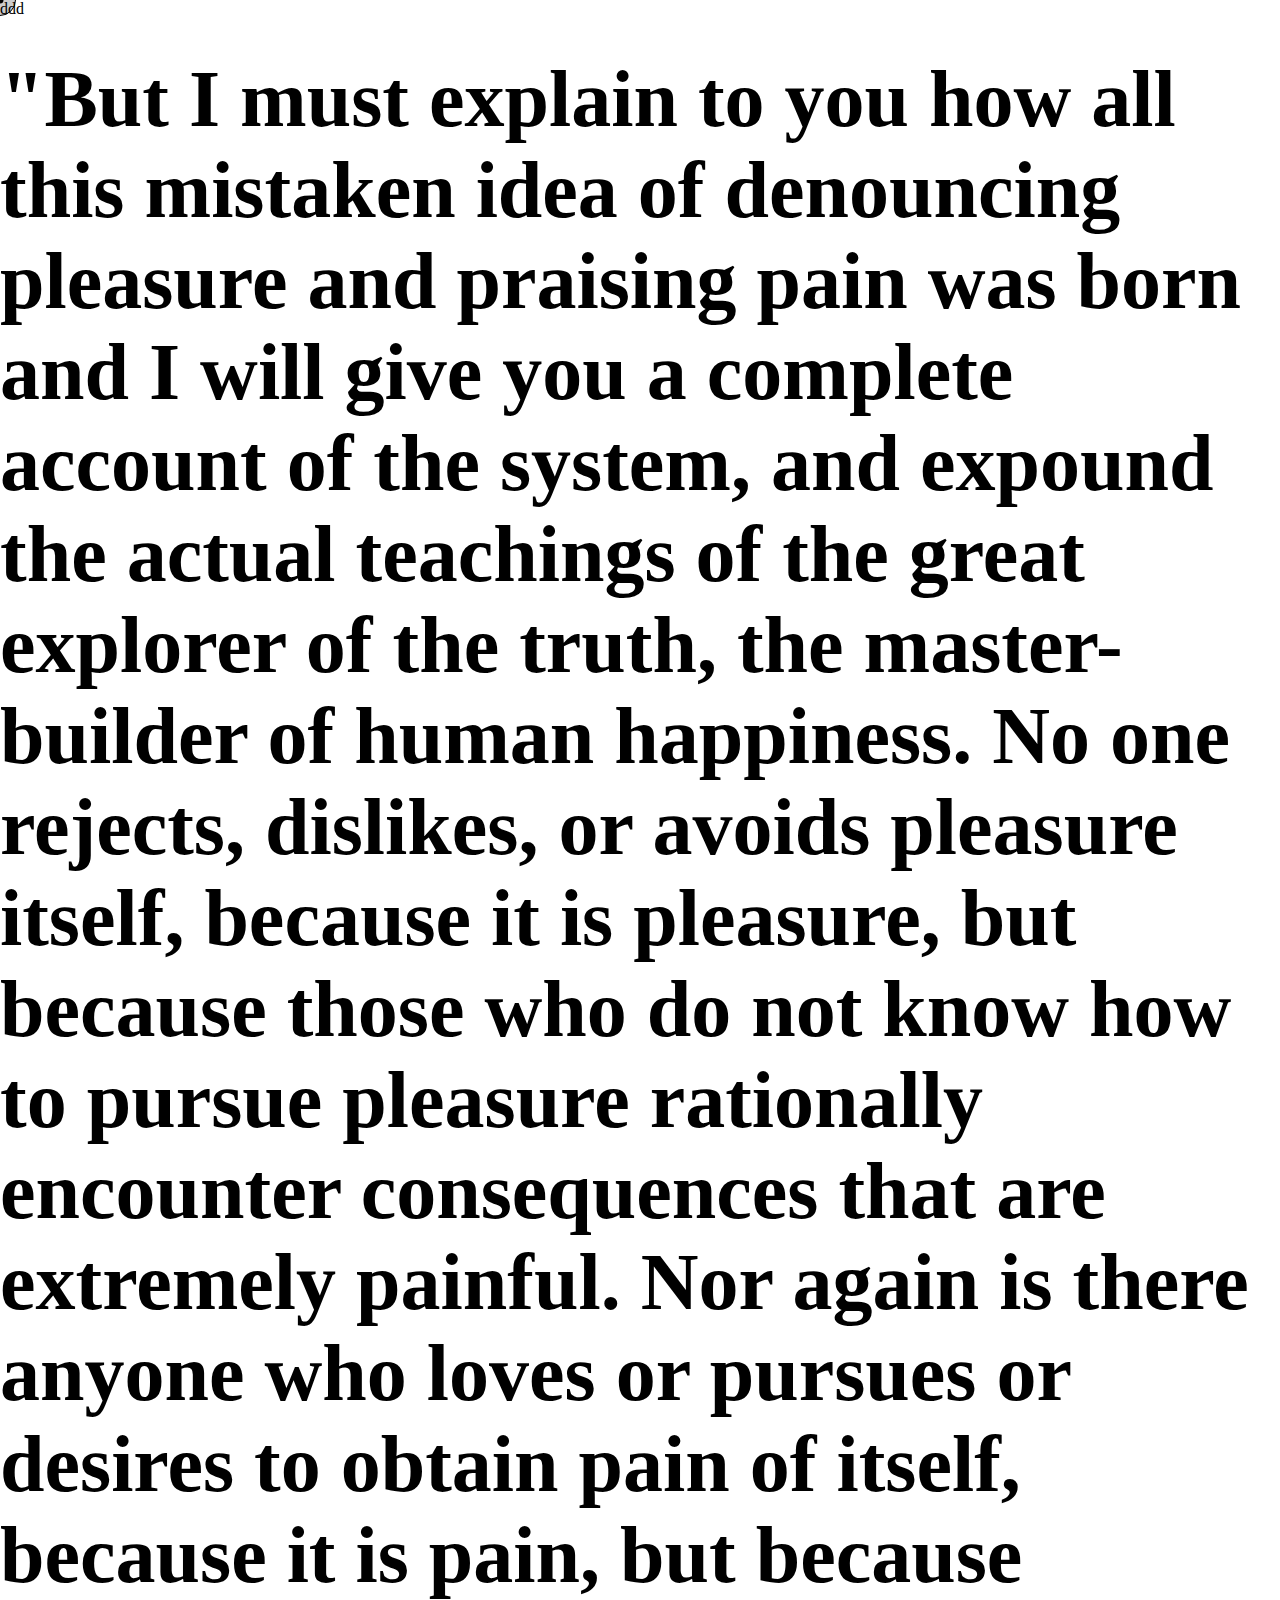
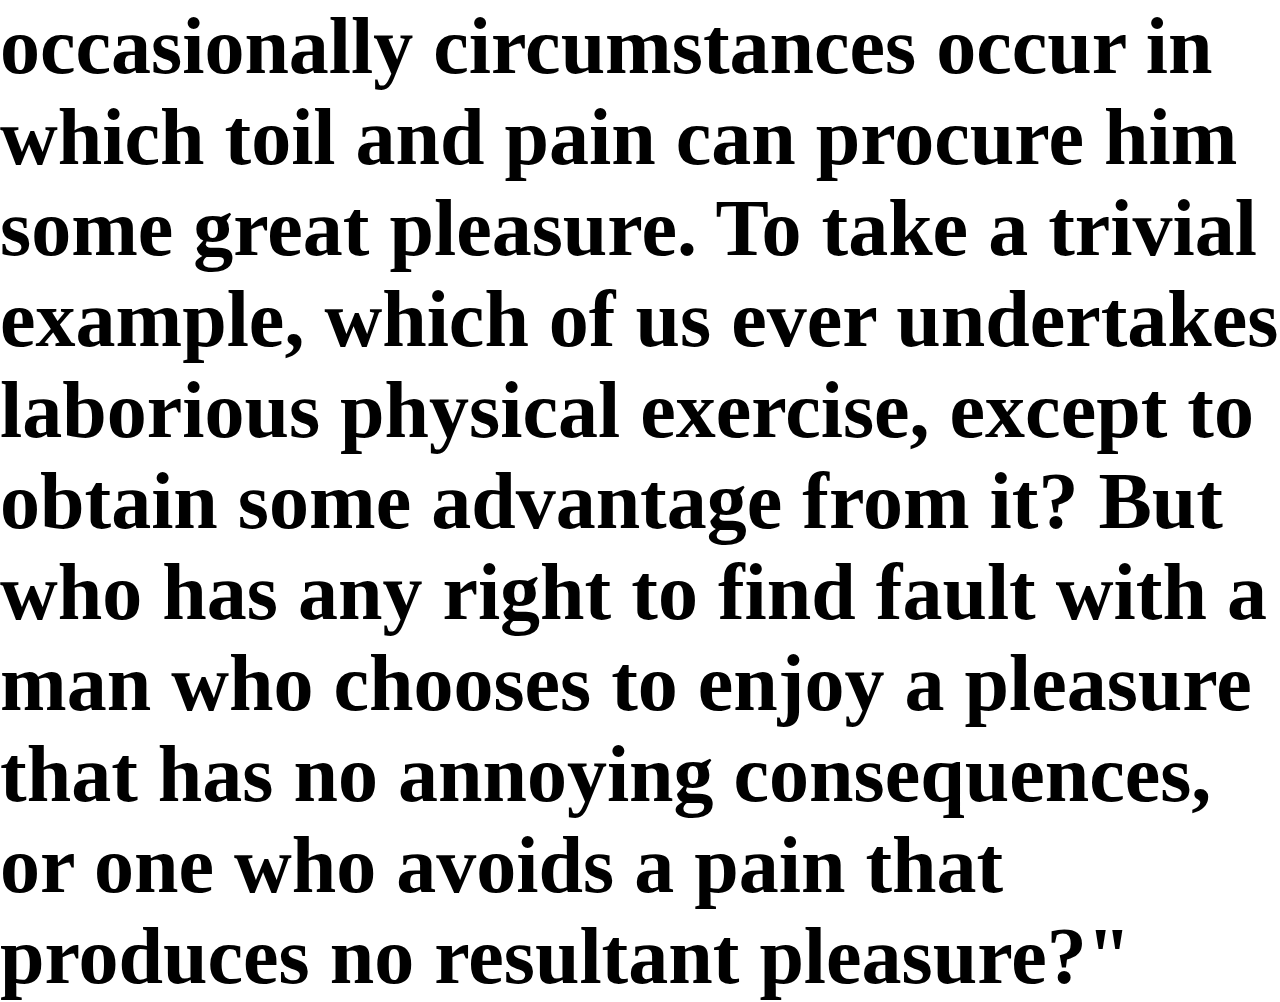
<file: cursor+clearBg/index.html>
<html lang="en">
<head>
	<meta charset="UTF-8">
	<title>Page</title>
	<link rel="stylesheet" type="text/css" href="index.css">

</head>
<body>	
		<canvas class="in"></canvas>
<h1>"But I must explain to you how all this mistaken idea of denouncing pleasure and praising pain was born and I will give you a complete account of the system, and expound the actual teachings of the great explorer of the truth, the master-builder of human happiness. No one rejects, dislikes, or avoids pleasure itself, because it is pleasure, but because those who do not know how to pursue pleasure rationally encounter consequences that are extremely painful. Nor again is there anyone who loves or pursues or desires to obtain pain of itself, because it is pain, but because occasionally circumstances occur in which toil and pain can procure him some great pleasure. To take a trivial example, which of us ever undertakes laborious physical exercise, except to obtain some advantage from it? But who has any right to find fault with a man who chooses to enjoy a pleasure that has no annoying consequences, or one who avoids a pain that produces no resultant pleasure?"

</h1><div>ddd</div>
	<div class="cursor"></div><div class="cursorSmall"></div>


<script type="text/javascript" src="cursor.js"></script>
<script type="text/javascript" src="canvas.js"></script>


</body>
</html>
</file>
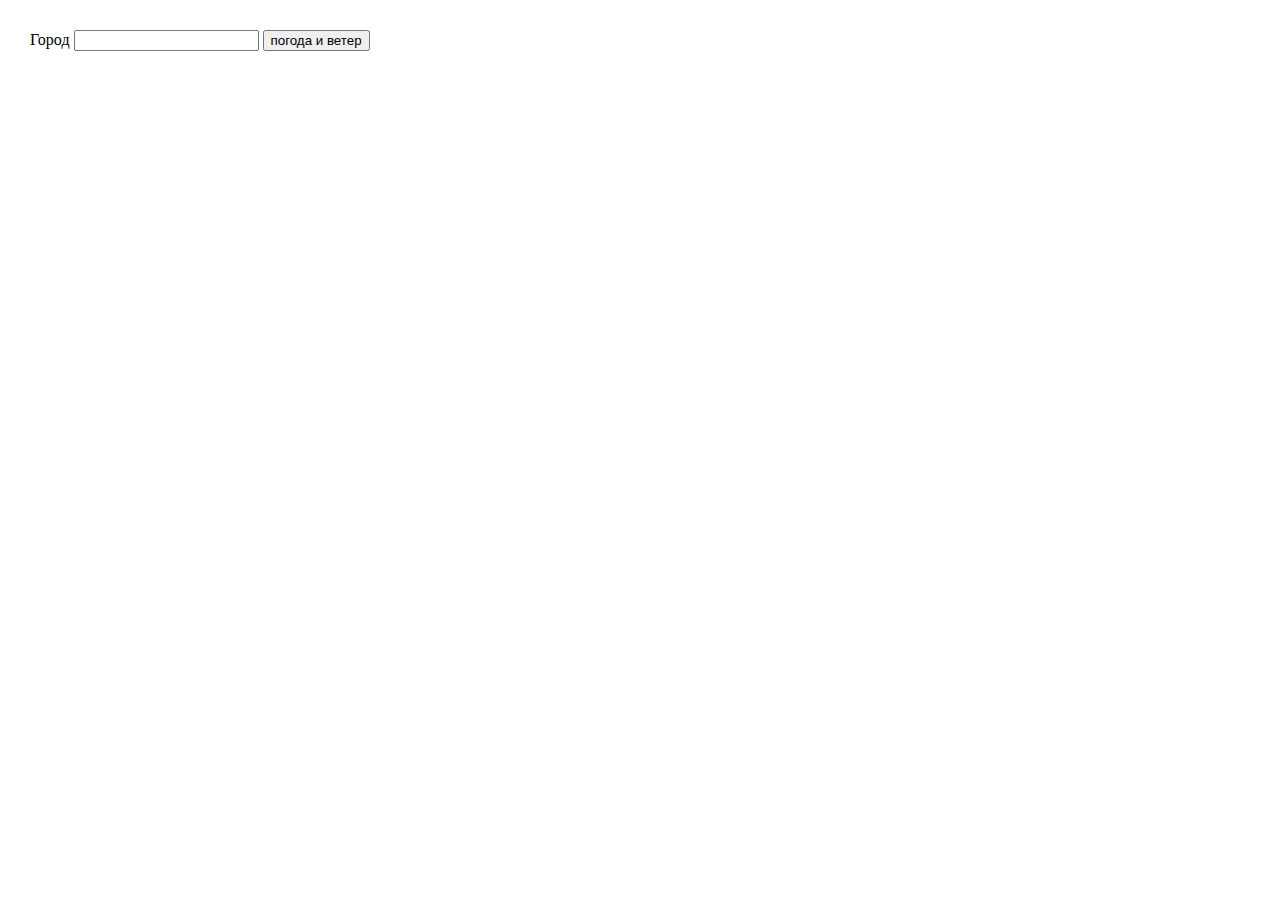
<file: Weather API/index.html>
<!DOCTYPE html>
<html lang="en">
<head>
	<meta charset="utf-8">
	<title>Reset</title>
	<!--<link rel="stylesheet" href="css/reset.css">-->
<link href="css/style.css" rel="stylesheet" type="text/css">
</head>
<body>


<form>	
<label for="cityInput">Город</label>
<input type="text" name="cityInput">
<input type="submit"  value="погода и ветер">
</form>

<h1></h1>
	<script src="js/script.js"></script>
</body>
</html>
</file>
<file: cursor+clearBg/index.css>
body {
	cursor: none;
	margin: 0;
}

h1 {
	position: absolute;
	top: 0;
	left: 0;
	font-size: 80px;

	user-select: none;
}

div {
	height: 100%;
}

div.cursor {
	position: absolute;
	top: 50%;
	left:50%;
	width: 30px;
	height:30px;
	border-radius: 100px;
	border: 1px solid rgba(0, 0, 0, 1);
	background-color: rgba(0, 0, 0, 0.2);
	transform: translate(-50%, -50%);
	transition: width 0.4s, height 0.4s, border 0.4s;
	transition-timing-function: cubic-bezier(0,.3,.56,1);
}

div.cursorSmall {
		position: absolute;
		top: 50%;
		left:50%;
		background-color: rgba(0, 0, 0, 1);
		border: 0px;
		width: 7px;
		height: 7px;
		transform: translate(-50%, -50%);
		border-radius: 100px;
		transition: width 0.3s, height 0.3s;
}

div.cursor.is-down {
	width: 80px;
	height: 80px;
	border: 2.5px solid rgba(0, 0, 0, 1);	
	}

div.cursorSmall.is-down {
	width: 15px;
	height: 15px;
	}



canvas {
	position: absolute;
	top: 0;
	left: 0;
	width: 100%;
	height: 100%;
}
</file>
<file: Weather API/css/style.css>
@import url(reset.css);

body {
	font-family: Roboto;
	margin: 30px;
}
h1 {
	font-size: 20px;
}
</file>
